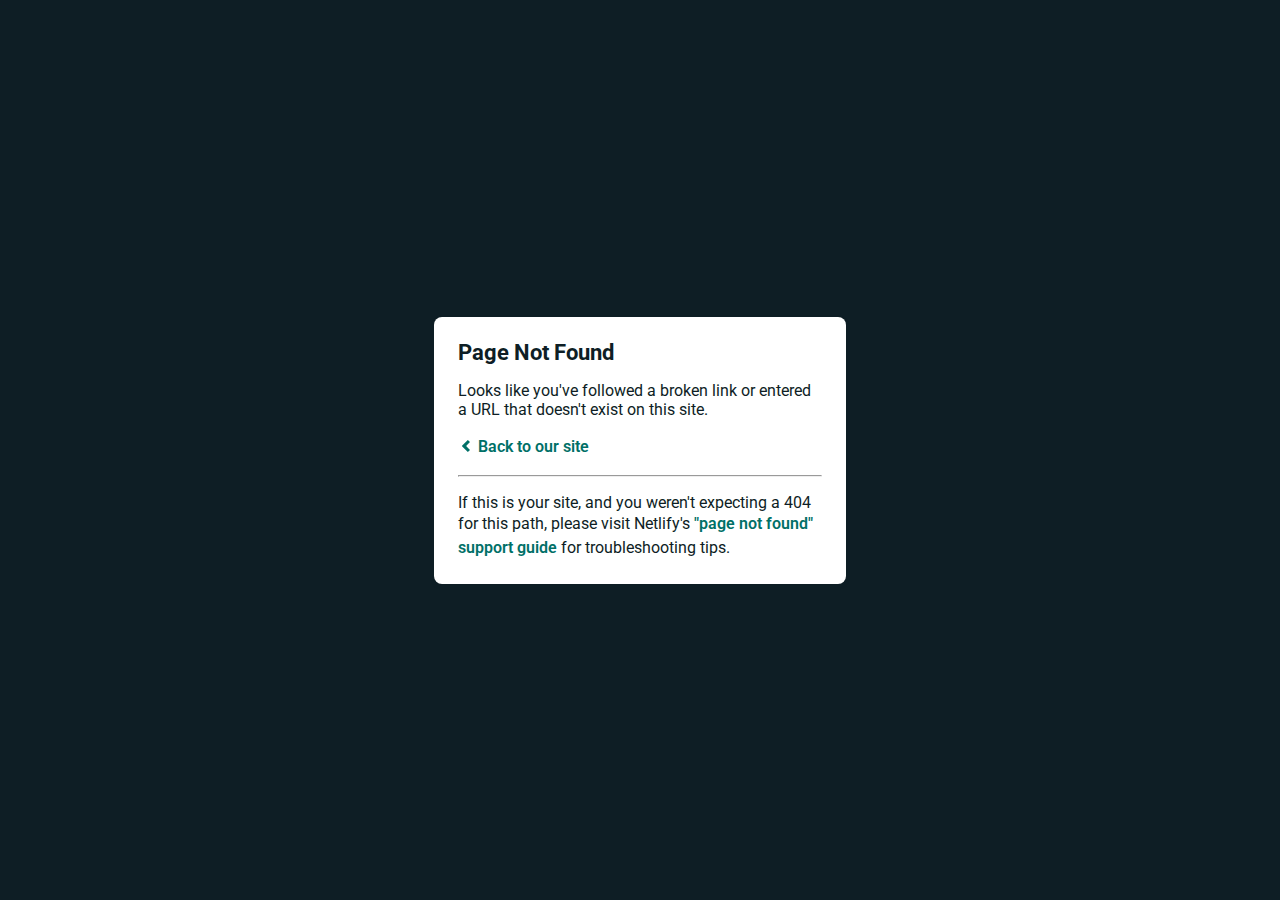
<file: css/owl.video.play.html>
<!DOCTYPE html><html>  <head>    <meta charset="utf-8">    <meta name="viewport" content="width=device-width, initial-scale=1.0, maximum-scale=1.0, user-scalable=no">    <title>Page Not Found</title>    <link href='https://fonts.googleapis.com/css?family=Roboto:400,700&subset=latin,latin-ext' rel='stylesheet' type='text/css'>    <style>    body {      font-family: -apple-system, BlinkMacSystemFont, "Segoe UI", Roboto, Helvetica, Arial, sans-serif, "Apple Color Emoji", "Segoe UI Emoji", "Segoe UI Symbol";      background: rgb(14, 30, 37);      color: white;      overflow: hidden;      margin: 0;      padding: 0;    }    h1 {      margin: 0;      font-size: 22px;      line-height: 24px;    }    .main {      position: relative;      display: flex;      flex-direction: column;      align-items: center;      justify-content: center;      height: 100vh;      width: 100vw;    }    .card {      position: relative;      display: flex;      flex-direction: column;      width: 75%;      max-width: 364px;      padding: 24px;      background: white;      color: rgb(14, 30, 37);      border-radius: 8px;      box-shadow: 0 2px 4px 0 rgba(14, 30, 37, .16);    }    a {      margin: 0;      text-decoration: none;      font-weight: 600;      line-height: 24px;      color: #007067;    }    a svg {      position: relative;      top: 2px;    }    a:hover,    a:focus {      text-decoration: underline;      text-decoration-color: #f4bb00;    }    a:hover svg path{      fill: #007067;    }    p:last-of-type {      margin-bottom: 0;    }    </style>  </head>  <body>    <div class="main">      <div class="card">        <div class="header">          <h1>Page Not Found</h1>        </div>        <div class="body">          <p>Looks like you've followed a broken link or entered a URL that doesn't exist on this site.</p>          <p>            <a id="back-link" href="/">              <svg xmlns="http://www.w3.org/2000/svg" width="16" height="16" viewBox="0 0 16 16">                <path fill="#007067" d="M11.9998836,4.09370803 L8.55809517,7.43294953 C8.23531459,7.74611298 8.23531459,8.25388736 8.55809517,8.56693769 L12,11.9062921 L9.84187871,14 L4.24208544,8.56693751 C3.91930485,8.25388719 3.91930485,7.74611281 4.24208544,7.43294936 L9.84199531,2 L11.9998836,4.09370803 Z"/>              </svg>              Back to our site             </a>          </p>          <hr><p>If this is your site, and you weren't expecting a 404 for this path, please visit Netlify's <a href="https://answers.netlify.com/t/support-guide-i-ve-deployed-my-site-but-i-still-see-page-not-found/125?utm_source=404page&utm_campaign=community_tracking">"page not found" support guide</a> for troubleshooting tips.          </p>        </div>      </div>    </div>    <script>      (function() {        if (document.referrer && document.location.host && document.referrer.match(new RegExp("^https?://" + document.location.host))) {          document.getElementById("back-link").setAttribute("href", document.referrer);        }      })();    </script>  </body></html>
</file>
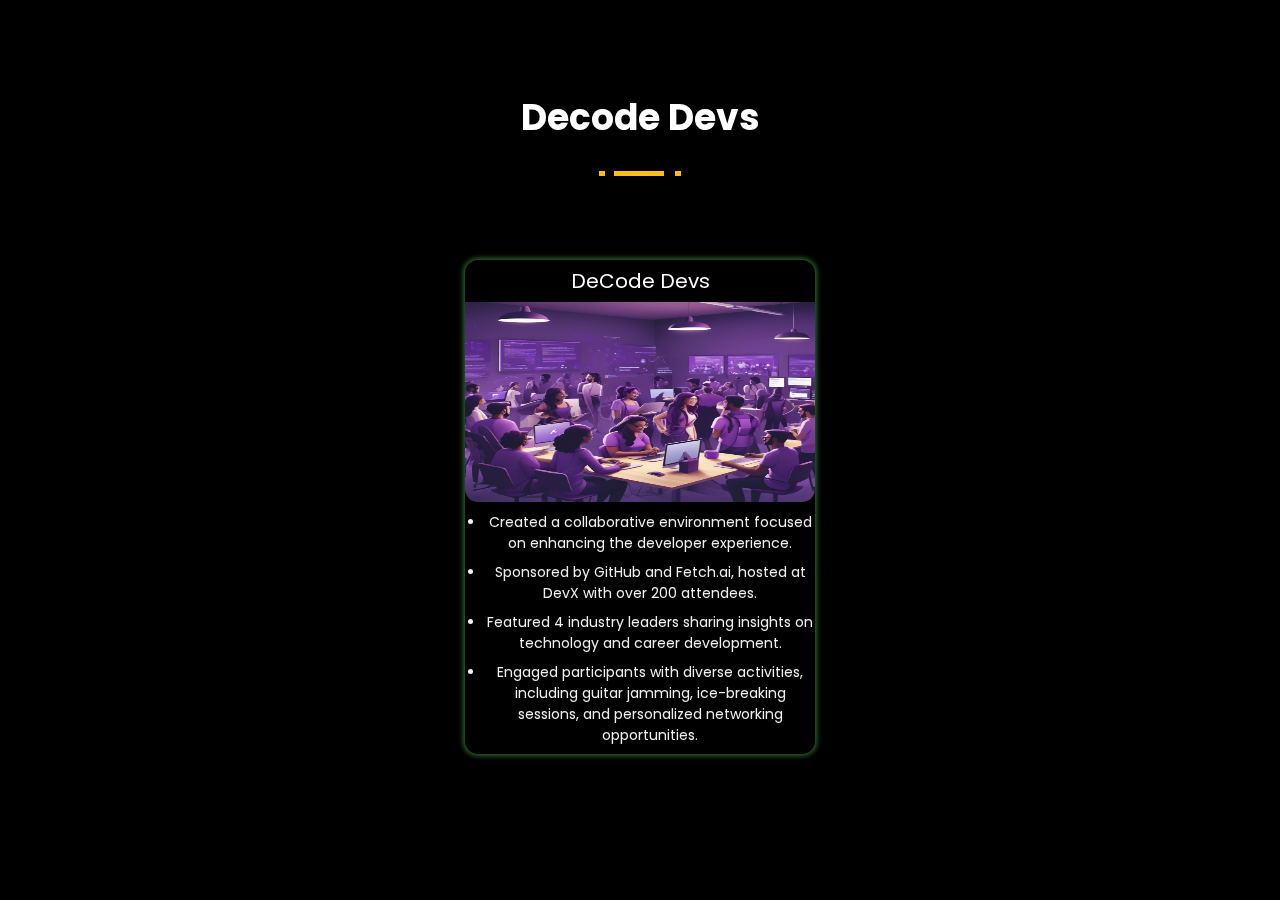
<file: workshop/event1.html>
<!DOCTYPE html>
<html lang="en">
  <head>
    <meta charset="UTF-8" />
    <meta http-equiv="X-UA-Compatible" content="IE=edge" />
    <meta name="viewport" content="width=device-width, initial-scale=1.0" />
    <link rel="stylesheet" href="workshop.css" />
    <link
      href="https://fonts.googleapis.com/css?family=Poppins:300,400,500,600,700,800"
      rel="stylesheet"
    />
    <link
      rel="shortcut icon"
      href="../images/titlebg.png"
      type="image/x-icon"
    />

    <title>Workshop</title>

    <style>
      body {
        font-family: "Poppins", sans-serif;
      }

      .workshop-details {
        margin-top: 10px;
        font-size: 14px;
        color: #f1eeee; /* Change to your desired font color */
      }

      .workshop-details ul {
        list-style-type: disc;
        padding-left: 20px;
      }

      .workshop-details li {
        margin-bottom: 8px;
      }
    </style>
  </head>

  <body>
    <div id="particles-js"></div>
    <div id="workshops" class="workshop_div p-tb">
      <section class="worksection">
        <div class="sec-title text-center worktitle">
          <h3>Decode Devs</h3>
        </div>
        <div class="workrow" pagename="work-page"></div>
      </section>
    </div>
    <script>
      const workshopcard = [
        {
          workshopname: "DeCode Devs",
          workshopimg: "devn.jpeg",
          workshoplink: "event1.html",
          details: `
Created a collaborative environment focused on enhancing the developer experience.
Sponsored by GitHub and Fetch.ai, hosted at DevX with over 200 attendees.
Featured 4 industry leaders sharing insights on technology and career development.
Engaged participants with diverse activities, including guitar jamming, ice-breaking sessions, and personalized networking opportunities.
`,
        },
      ];

      var workRow = document.querySelectorAll(".workrow")[0];
      for (let i = 0; i < workshopcard.length; i++) {
        let work = document.createElement("div");
        work.className = "workcolums";
        let imgurl;

        imgurl = "images/" + workshopcard[i].workshopimg;
        work.innerHTML = `<a href="${workshopcard[i].workshoplink}" class="sess_card">
        <div class="sesscardstext">${workshopcard[i].workshopname}</div>
        <div class="sesscardsimg"><img class="sess_img" src="${imgurl}" alt="${workshopcard[i].workshopname}"></div>
        <div class="workshop-details">
          <ul>
            <li>Created a collaborative environment focused on enhancing the developer experience.
            <li>Sponsored by GitHub and Fetch.ai, hosted at DevX with over 200 attendees.
            <li>Featured 4 industry leaders sharing insights on technology and career development.
            <li>Engaged participants with diverse activities, including guitar jamming, ice-breaking sessions, and personalized networking opportunities.
          </ul>
        </div>
      </a>`;

        workRow.append(work);
      }
    </script>
  </body>
</html>
</file>
<file: workshop/workshop.css>
*{
    margin: 0;
    box-sizing: border-box;
}





h3{
  font-family: "Poppins", sans-serif;
  font-weight: 700;
  font-size: 36px;
}



#particles-js {
  position: fixed;
  width: 100%;
  height: 100%;
  background-color: black;
  background-image: url("");
  background-repeat: no-repeat;
  background-size: cover;
  background-position: 50% 50%;
  z-index: 10;
  /* height: 100vh; */
 

}
canvas {
  height: 120vh;
}

.p-tb {
  padding-top: 90px;
  
}
.sec-title {
  margin-bottom: 0;
  color: #fff;
  display: block;
  text-align: center;
  width: max-content;
  
  position: relative;
  z-index: 10000;
  margin: auto;
}
.sec-title h1 + h3 {
  font-weight: normal;
}
.sec-title,{
  color: #fff;
}

.sec-title:after {
  min-height: 5px;
  content: "";
  display: block;
  margin: 30px 0;
  background: url(../images/line1.png) no-repeat 0 0;
}
.sec-title.text-center:after {
  min-height: 6px;
  content: "";
  display: block;
  margin: 30px 0;
  background: url(../images/line2.png) no-repeat 0 0;
}
.sec-title.text-center:after {
  background-position: center;
  margin: 25px auto;
}
.text-center{
  justify-content: center;
}



/*     workshop section start from here      */

.workshop_div{
  top: 6%;
text-align: center;
display: flex;
background: transparent;
width: 100%;
height: auto;
clear: both;

justify-content: center;
}

.worksection {
  width: 100%;
  padding: 0% 0px;
} 

.workcolums {
  float: left;
  box-shadow: 0px 0px 5px 2px rgb(42,98,46);
  padding: 0 10px;
  display: flex;
  width: auto;
  margin: 20px;
  padding: 0;
  border-radius: 13px;
  transition: transform .5s;
  overflow: hidden;
  background-color: black;
  position: relative;
    z-index: 10000;

}

.workcolums:hover{

  box-shadow: 0px 0px 4px 3px #B27ED6;
  transform: scale(1.06);
}


.workrow {
display: flex;
flex-wrap: wrap;
  flex-direction: row;
  justify-content: center;
  margin: 5% 0% 0% 0%;
}


/* .workrow::after {
  content: "";
display: table;
clear: both;
display: flex;
flex: auto;
justify-content: space-around;
align-content: center;
align-items: center;
} */



/* Style the counter cards */
.sess_card {
  /* box-shadow: 0 4px 8px 0 rgba(226, 39, 39, 0.2); */
  padding: 0px;
  text-align: center;
  background-color: #f1f1f1;
  width: 350px !important;
  background-color: transparent;
}

.sesscardsimg{
    display: flex;
    width: auto !important;
    
}
.sess_img {
  
  padding-top: 21px;
  margin: 0%;
  display: flex;
  margin: 0px;
  padding: 0% 0% 0% 0%;
  height: 200px;
  max-width: 100%;
  width: -webkit-fill-available;
  border-radius: 0% 0% 13px 13px;
}
/* .worktitle{
  padding-bottom: 90px;
} */

.sesscardstext{
  font-family: "Poppins", sans-serif;
  color: white;
  font-size: 20px;
  padding: 6px;
}


/* Responsive workcolumss */
@media screen and (max-width: 867px) {
  .workcolums {
   
    display: flex;
    
   flex-flow: row wrap;
   
   align-content: center;
   justify-content: center;
  }
  
  .worksection{
    padding: 0% 0%;
  }
}


@media screen and (max-width: 600px) {
  .workcolums {
    
    display: flex;
    
   flex-flow: row wrap;
   align-content: center;
   justify-content: center;

  }
}

@media screen and (max-width: 600px) {
  .workcolums {
   
    display: flex;
    
   flex-flow: row wrap;
  
   align-content: center;
   justify-content: center;
   margin-bottom: 11px;
   
  }
  .workshop_div{
    height: 246vh;
  }
}

a{text-decoration: none;}
</file>
